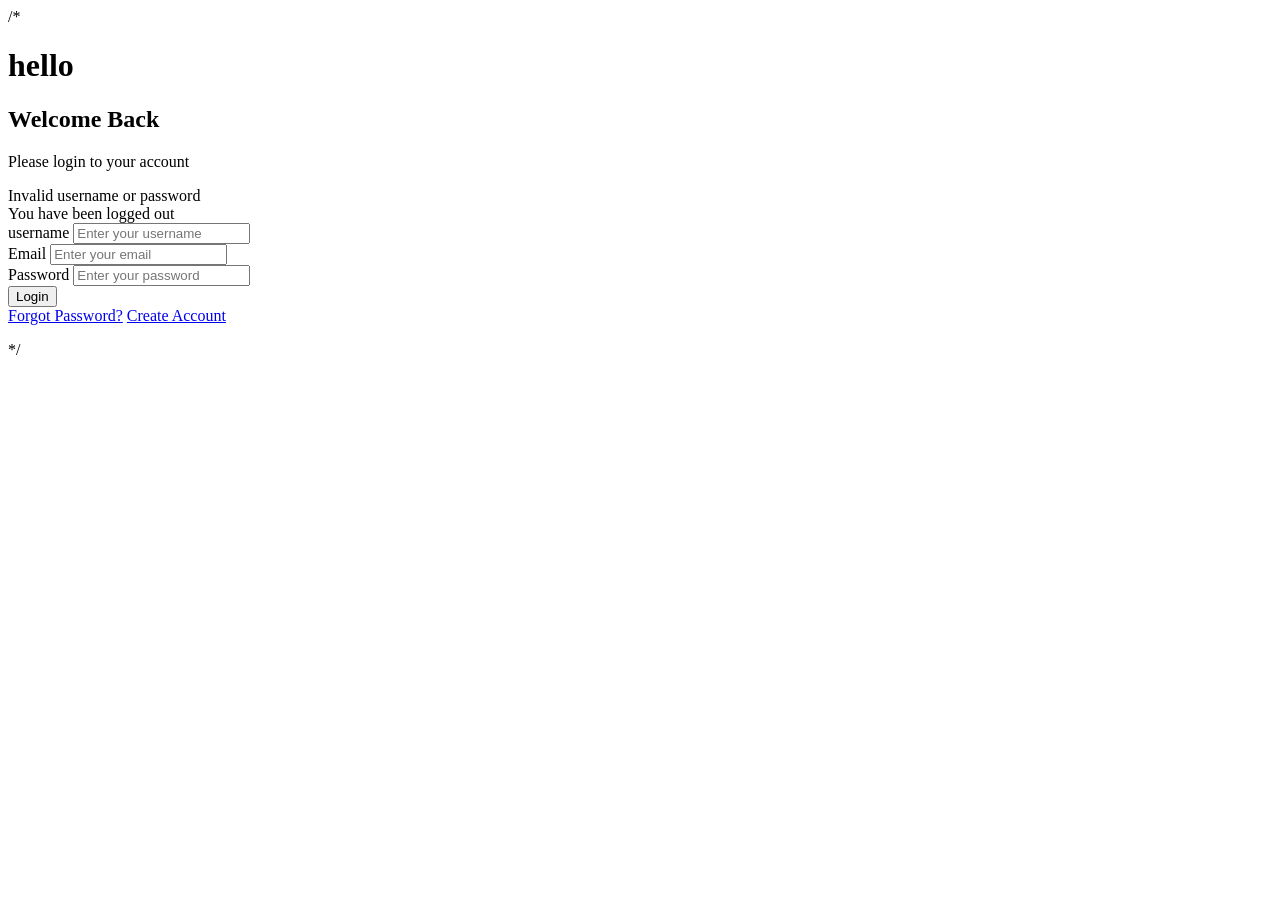
<file: target/classes/templates/index.html>
/*<!DOCTYPE html>
<html xmlns:th="http://www.thymeleaf.org">
<head>
    <meta charset="UTF-8">
    <title>Login | Your Brand</title>
	<link rel="stylesheet" th:href="@{/css/bootstrap.min.css}">
    <!--<link rel="stylesheet" th:href="@{/css/style.css}">-->
</head>
<body>

<div class="login-container">
    <div class="login-box">
	<h1> hello </h1>
        <h2>Welcome Back</h2>
        <p>Please login to your account</p>
		<div th:if="${param.error}" class="alert alert-danger">
			Invalid username or password</div>

		<!-- Logout message -->
		<div th:if="${param.logout}" class="alert alert-success">
			You have been logged out</div>

				<form th:action="@{/index}" method="post">
				<div class="input-group">
				<label>username</label>
				<input type="text" name="username" placeholder="Enter your username" required>
			</div>

            <div class="input-group">
                <label>Email</label>
                <input type="email" name="email" placeholder="Enter your email" required>
            </div>

            <div class="input-group">
                <label>Password</label>
                <input type="password" name="password" placeholder="Enter your password" required >
            </div>

            <button type="submit" class="login-btn">Login</button>

            <div class="extra-links">
                <a href="#">Forgot Password?</a>
                <a href="/register">Create Account</a>
            </div>

        </form>
    </div>
</div>
<script th:src="@{/js/bootstrap.min.js}"></script>

</body>
</html>*/
</file>
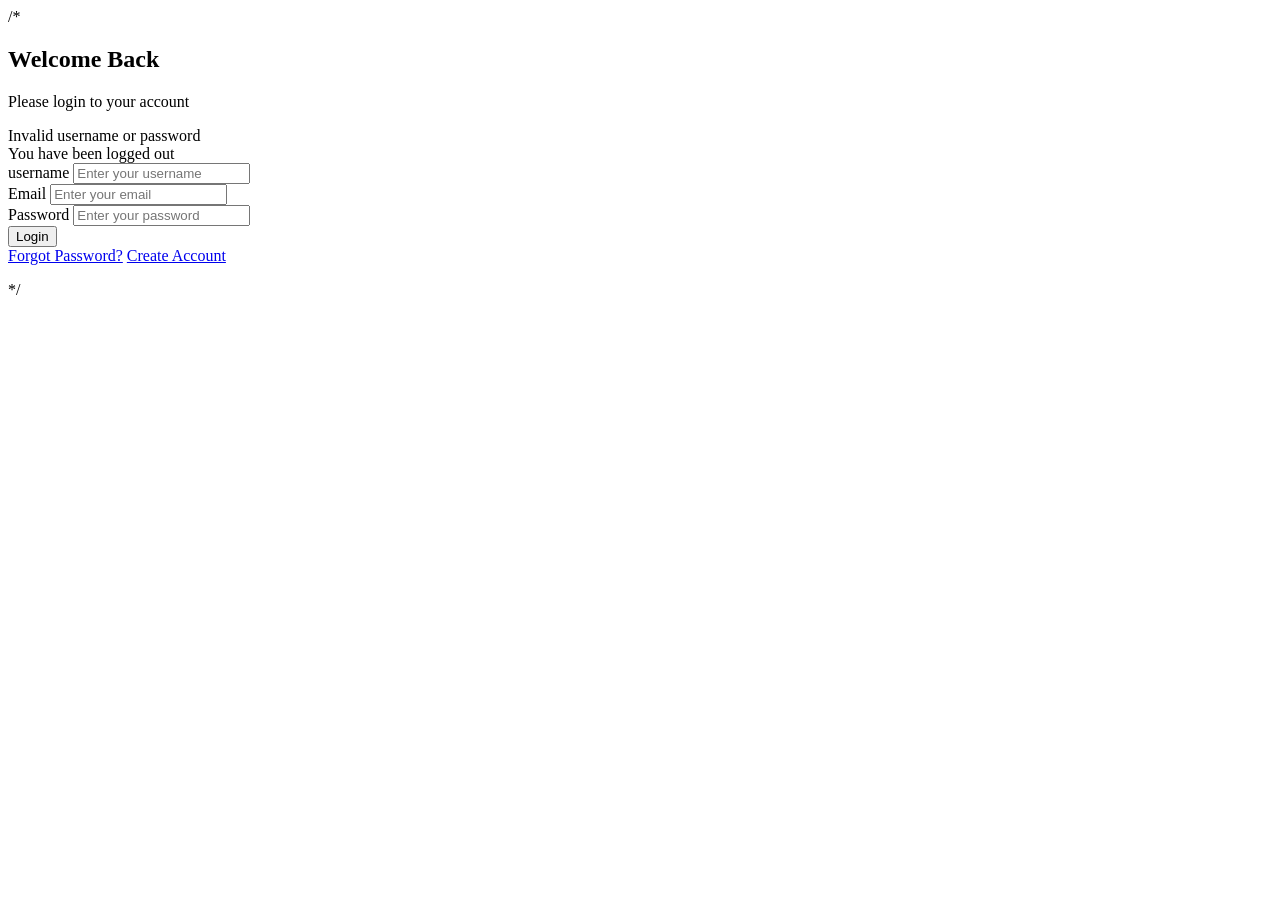
<file: src/main/resources/templates/index.html>
/*<!DOCTYPE html>
<html xmlns:th="http://www.thymeleaf.org">
<head>
    <meta charset="UTF-8">
    <title>Login | Your Brand</title>
	<link rel="stylesheet" th:href="@{/css/bootstrap.min.css}">
    <!--<link rel="stylesheet" th:href="@{/css/style.css}">-->
</head>
<body>

<div class="login-container">
    <div class="login-box">
        <h2>Welcome Back</h2>
        <p>Please login to your account</p>
		<div th:if="${param.error}" class="alert alert-danger">
			Invalid username or password</div>

		<!-- Logout message -->
		<div th:if="${param.logout}" class="alert alert-success">
			You have been logged out</div>

				<form th:action="@{/index}" method="post">
				<div class="input-group">
				<label>username</label>
				<input type="text" name="username" placeholder="Enter your username" required>
			</div>

            <div class="input-group">
                <label>Email</label>
                <input type="email" name="email" placeholder="Enter your email" required>
            </div>

            <div class="input-group">
                <label>Password</label>
                <input type="password" name="password" placeholder="Enter your password" required >
            </div>

            <button type="submit" class="login-btn">Login</button>

            <div class="extra-links">
                <a href="#">Forgot Password?</a>
                <a href="/register">Create Account</a>
            </div>

        </form>
    </div>
</div>
<script th:src="@{/js/bootstrap.min.js}"></script>

</body>
</html>*/
</file>
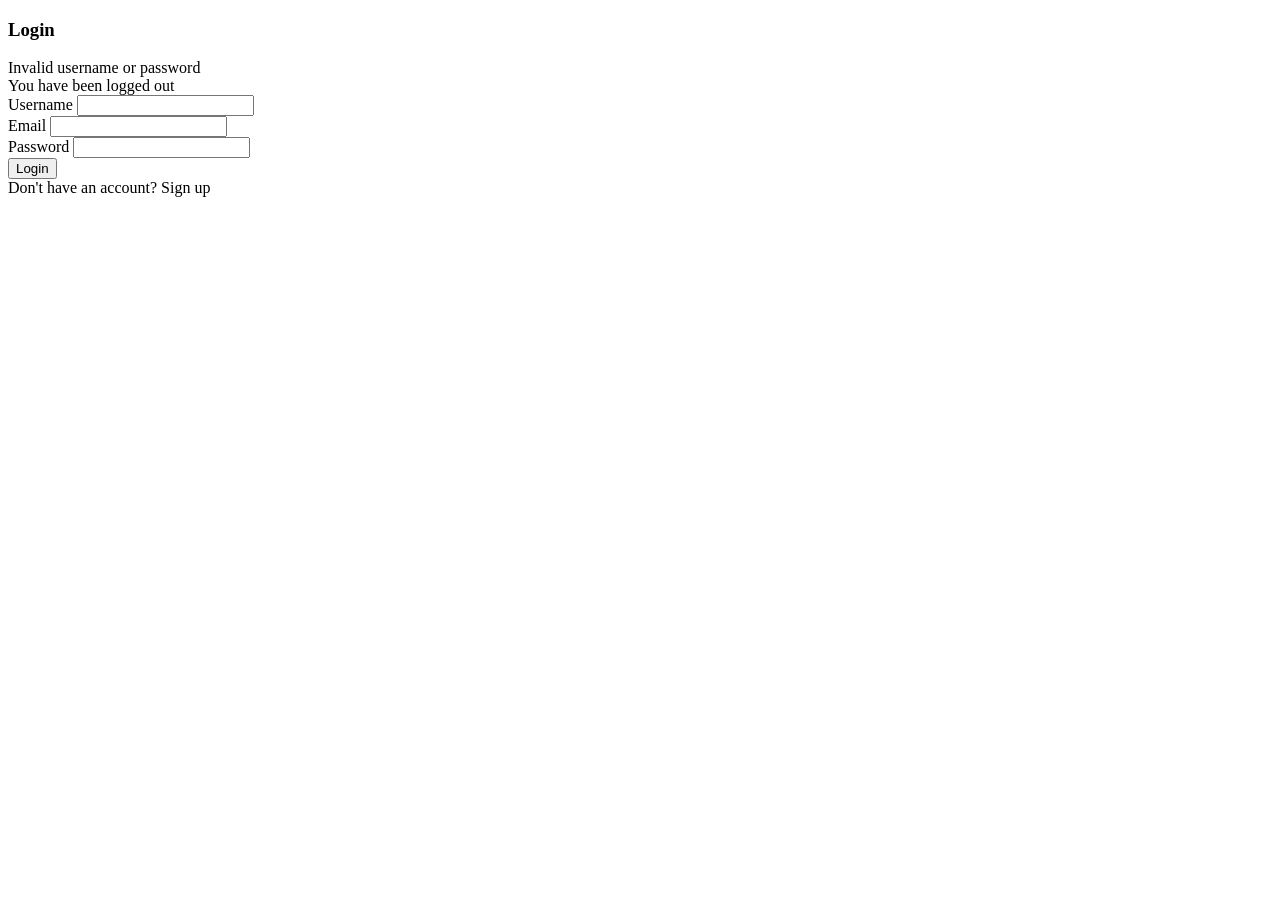
<file: target/classes/templates/auth/login.html>
<!DOCTYPE html>
<html xmlns:th="http://www.thymeleaf.org">
<head>
<title>Login</title>
<!-- Bootstrap CSS -->
<link rel="stylesheet" th:href="@{/css/bootstrap.min.css}">
<!-- <link href="https://cdn.jsdelivr.net/npm/bootstrap@5.3.2/dist/css/bootstrap.min.css" rel="stylesheet"> -->
</head>
<body class="bg-light">
	<div class="container">
		<div class="row justify-content-center align-items-center vh-100">
			<div class="col-md-4">
				<div class="card shadow">
					<div class="card-body">
						<h3 class="text-center mb-4">Login</h3>
						<!-- Error message -->
						<div th:if="${param.error}" class="alert alert-danger">
							Invalid username or password</div>

						<!-- Logout message -->
						<div th:if="${param.logout}" class="alert alert-success">
							You have been logged out</div>

						<form th:action="@{/login}" method="post">

							<div class="mb-3">
								<label class="form-label">Username</label> <input type="text"
									name="username" class="form-control" required>
							</div>
							<div class="mb-3">
								<label class="form-label">Email</label> 
								<input type="email" name="email" class="form-control" required>
							</div>
							<div class="mb-3">
								<label class="form-label">Password</label> <input
									type="password" name="password" class="form-control" required>
							</div>
							<button type="submit" class="btn btn-primary w-100">
								Login</button>
						</form>
						<div class="text-center mt-3">
							<span>Don't have an account?</span> 
							<a th:href="@{/register}">Sign up</a>
						</div>
					</div>
				</div>
			</div>
		</div>
	</div>
	<!-- Bootstrap JS -->
	<script th:src="@{/js/bootstrap.min.js}"></script>
</body>
</html>
</file>
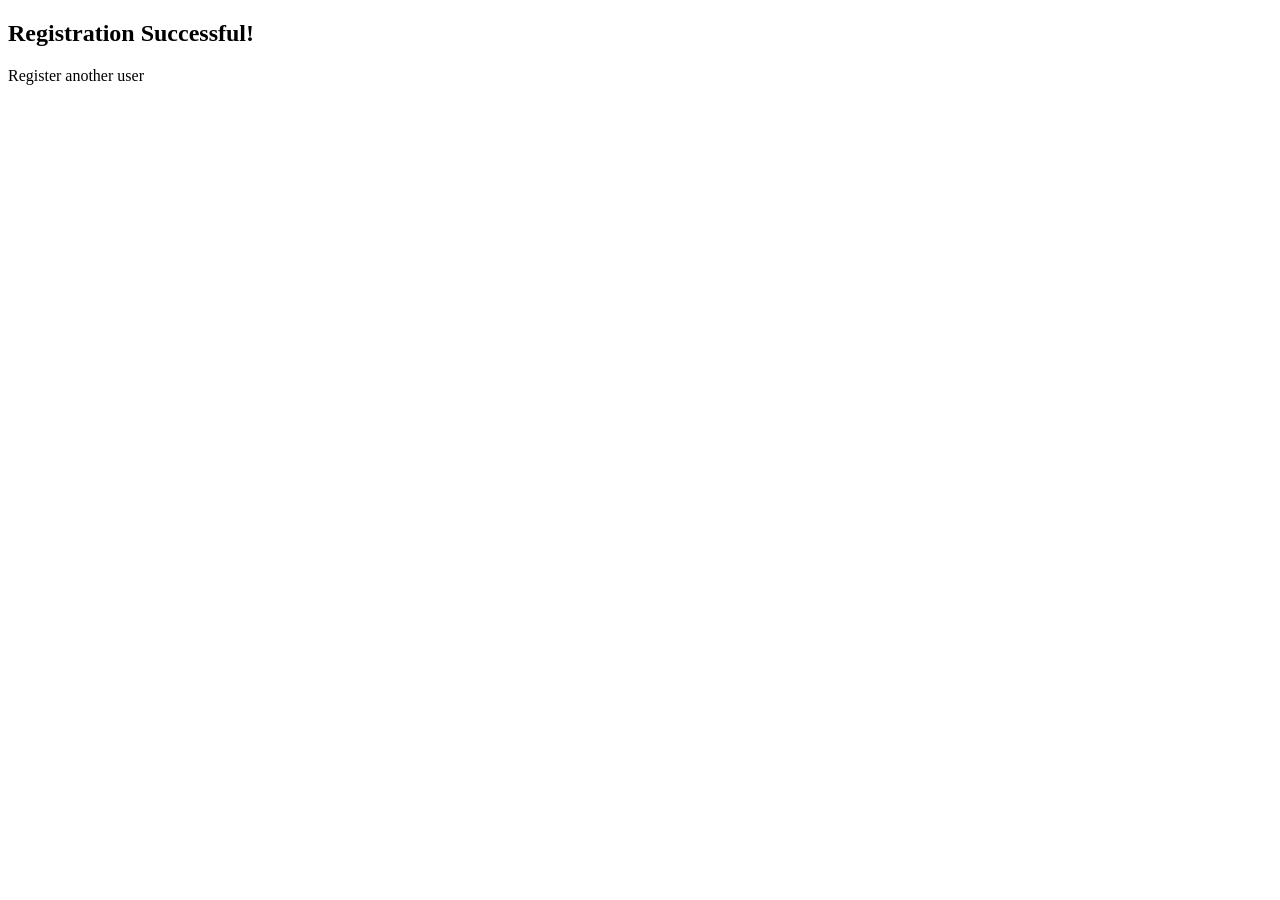
<file: target/classes/templates/auth/success.html>
<!DOCTYPE html>
<html xmlns:th="http://www.thymeleaf.org">
<head>
<title>Success</title>
</head>
<body>
	<h2>Registration Successful!</h2>
	<a th:href="@{/register}">Register another user</a>
</body>
</html>
</file>
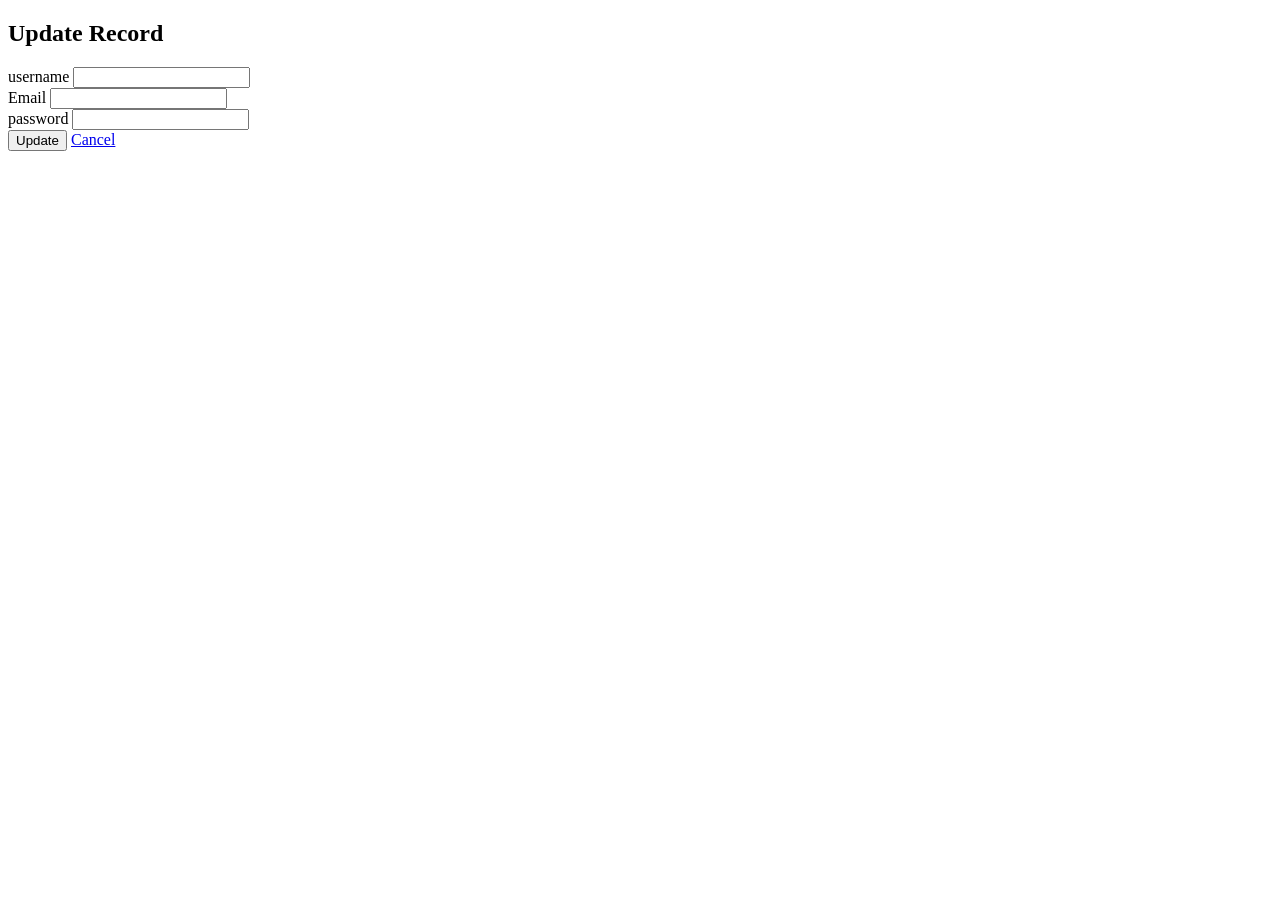
<file: target/classes/templates/auth/updateuser.html>
<!DOCTYPE html>
<html xmlns:th="http://www.thymeleaf.org">
<head>
    <title>Edit Record</title>
    <link rel="stylesheet" th:href="@{/css/bootstrap.min.css}">
</head>
<body>

<div class="container mt-5">
    <h2 class="text-center mb-4">Update Record</h2>

    <form th:action="@{/update}" th:object="${user}" method="post">

        <input type="hidden" th:field="*{id}">

        <div class="mb-3">
            <label>username</label>
            <input type="text" th:field="*{username}" class="form-control" required>
        </div>

	        <div class="mb-3">
	            <label>Email</label>
	            <input type="email" th:field="*{email}" class="form-control" required>
	        </div>
			<div class="mb-3">
			            <label>password</label>
			            <input type="password" th:field="*{password}" class="form-control" required>
			        </div>

        <button type="submit" class="btn btn-success">Update</button>
        <a href="/display" class="btn btn-secondary">Cancel</a>
    </form>
</div>

</body>
</html>
</file>
